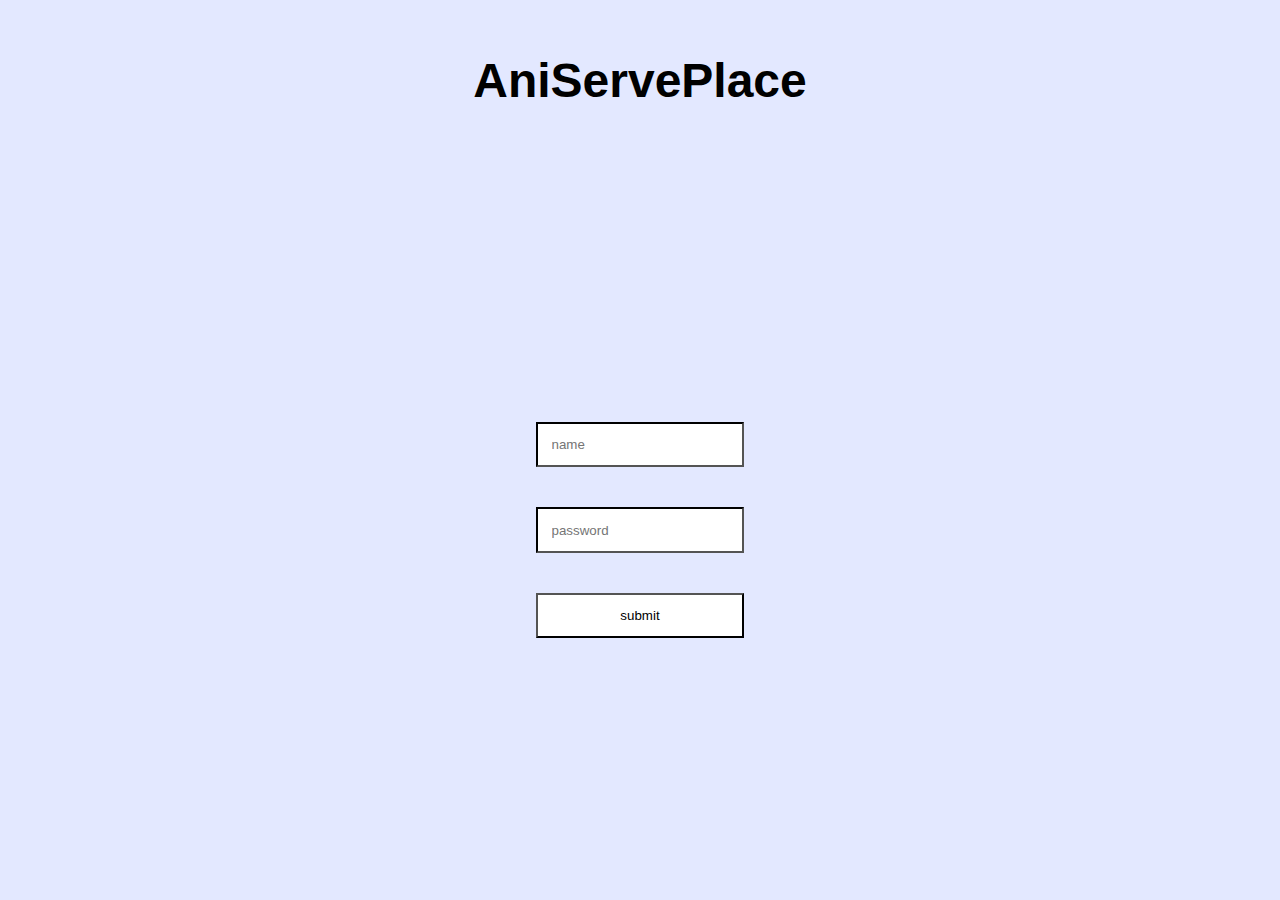
<file: AniServePlace/soul.html>
<!DOCTYPE html>
<html>
<head>
    <meta charset="utf-8">
    <link rel="stylesheet" href="style.css">
    <title>Регистарция</title>
</head>
<body class="plan">
<div class="head">
    <h1 class="forma"><b>AniServePlace</b></h1>
</div>
<div class="contain">
    <form>
        <input type="text" placeholder="name">
        <input type="password" placeholder="password">
        <button type="submit">submit</button>
    </form>
</div>
<script src="script.js"></script>
</body>
</html>
</file>
<file: AniServePlace/style.css>
*{
    margin: 0;
    padding: 0;
    box-sizing: border-box;
}

header {
    background-color:#EEAF2B ;
    height: 100vh;
}

.cotnainer{
    display: flex;
}

.menu {
    text-decoration: none;
    display: flex;
}


.nav {
    width: 60%;
    
}

.ul {
    display: flex;
    justify-content: space-between;
    margin-left: 200px;
}

li {
    list-style: none;
}

a {
    text-decoration: none;
    color: #000000;
    font-weight: 900;
}

.search {
    margin-left: 200px;
    margin-top: 20px;
    color: rgb(165, 98, 15);
    border-radius: 50%;
}

.profil {
    width: 70px;
}

.prof {
    padding-top: 20px;
}

.plan {
    margin: 0;
    padding: 0;
    font-family: 'Montserrat', sans-serif;
    background: #e3e8ff;
    color: #000000;
}

.head {
    height: 10em;
    display: flex;
    align-items: center;
    justify-content: center;
}

.forma {
    font-size: 3em;
    justify-content: center;
}

.contain {
    display: flex;
    width: 100vw;
    height: calc(100vh - 10em);
    justify-content: center;
    align-items: center;
}

input {
    margin: 1.5em;
    padding: 1em;
    border-color: #000000;
    color: #000000;
}

h2 {
    text-align: center;
}

button {
    padding: 1em;
    margin: 1.5em;
    color: #000000;
    background: white;
    border-color: #000000;
}

form {
    display: flex;
    justify-content: center;
    flex-direction: column;
}

.gradient{
    width: 100px;
    height: 100px;
    background-image: linear-gradient(45deg, white , #5A008C)
}
</file>
